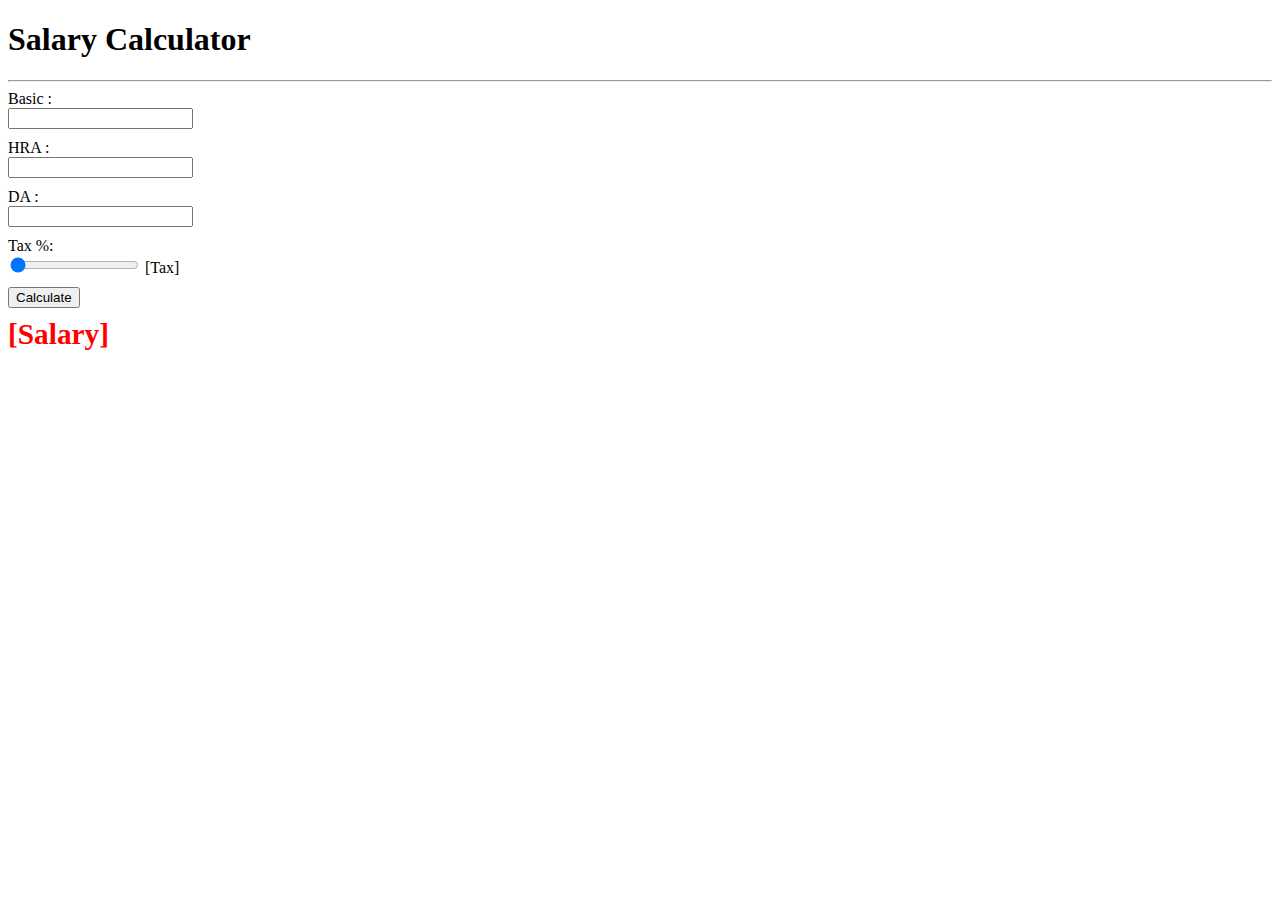
<file: Day-02/07-Modules/index.html>
<!DOCTYPE html>
<html lang="en">
<head>
    <meta charset="UTF-8">
    <title>Salary Calculator</title>
    <link rel="stylesheet" href="style.css">
    <script src="require.js" data-main="main.js"></script>
</head>
<body>

</body>
</html>
</file>
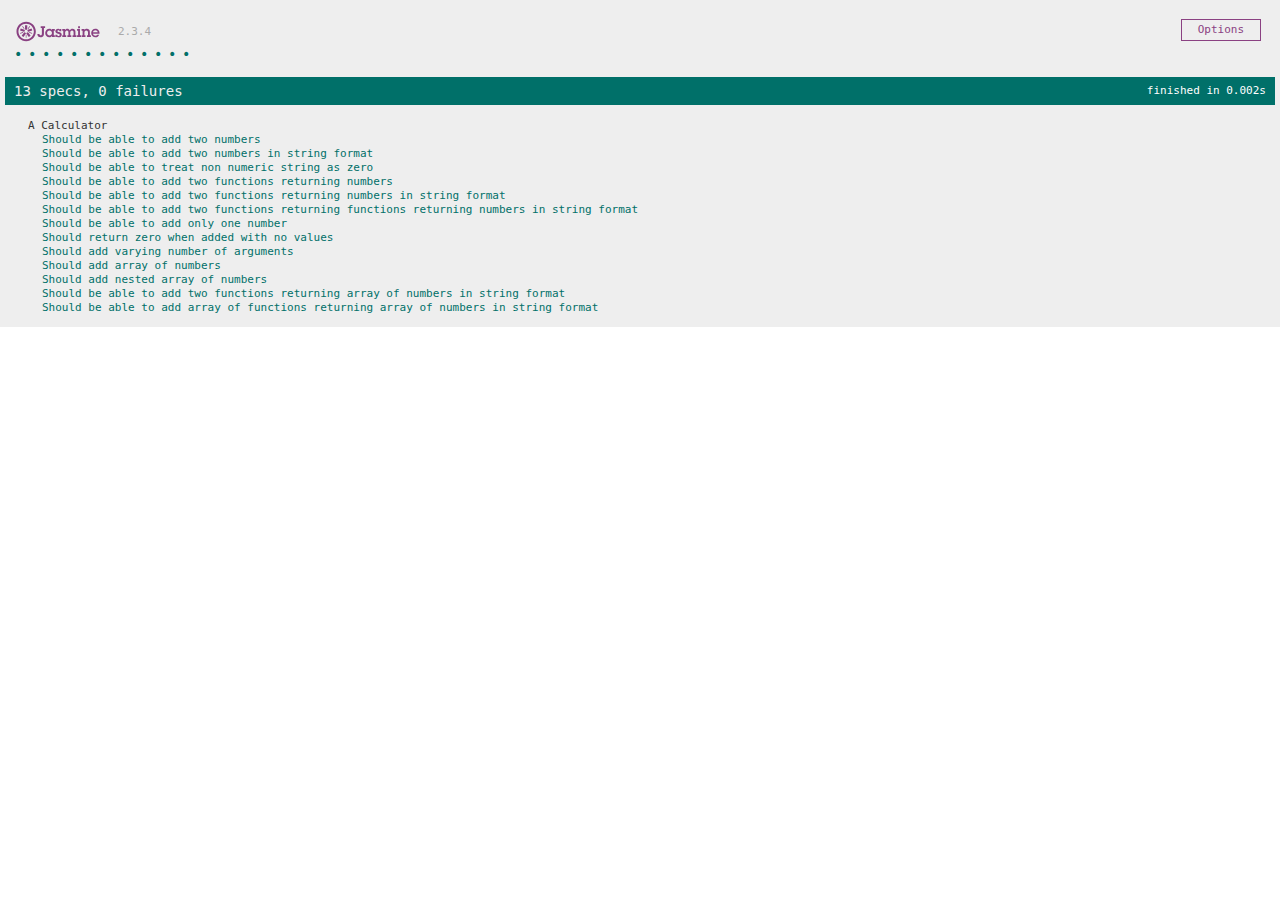
<file: Day-01/01-Language/SpecRunner.html>
<!DOCTYPE html>
<html>
<head>
  <meta charset="utf-8">
  <title>Jasmine Spec Runner v2.3.4</title>

  <link rel="shortcut icon" type="image/png" href="lib/jasmine-2.3.4/jasmine_favicon.png">
  <link rel="stylesheet" href="lib/jasmine-2.3.4/jasmine.css">

  <script src="lib/jasmine-2.3.4/jasmine.js"></script>
  <script src="lib/jasmine-2.3.4/jasmine-html.js"></script>
  <script src="lib/jasmine-2.3.4/boot.js"></script>

  <!-- include source files here... -->
  <script src="src/calculator.js"></script>
  
  <!-- include spec files here... -->
  <script src="spec/calculatorSpec.js"></script>

</head>

<body>
</body>
</html>
</file>
<file: Day-02/07-Modules/style.css>
.field{
            margin-bottom: 10px;
        }
        label{
            display: block;
        }
        #divResult {
            color : red;
            font-size: 22pt;
            font-weight: bold;
        }
        #salaryList{
            width: 60%;
        }
</file>
<file: Day-01/01-Language/lib/jasmine-2.3.4/jasmine.css>
body { overflow-y: scroll; }

.jasmine_html-reporter { background-color: #eee; padding: 5px; margin: -8px; font-size: 11px; font-family: Monaco, "Lucida Console", monospace; line-height: 14px; color: #333; }
.jasmine_html-reporter a { text-decoration: none; }
.jasmine_html-reporter a:hover { text-decoration: underline; }
.jasmine_html-reporter p, .jasmine_html-reporter h1, .jasmine_html-reporter h2, .jasmine_html-reporter h3, .jasmine_html-reporter h4, .jasmine_html-reporter h5, .jasmine_html-reporter h6 { margin: 0; line-height: 14px; }
.jasmine_html-reporter .banner, .jasmine_html-reporter .symbol-summary, .jasmine_html-reporter .summary, .jasmine_html-reporter .result-message, .jasmine_html-reporter .spec .description, .jasmine_html-reporter .spec-detail .description, .jasmine_html-reporter .alert .bar, .jasmine_html-reporter .stack-trace { padding-left: 9px; padding-right: 9px; }
.jasmine_html-reporter .banner { position: relative; }
.jasmine_html-reporter .banner .title { background: url('[data-uri]') no-repeat; background: url('[data-uri]') no-repeat, none; -moz-background-size: 100%; -o-background-size: 100%; -webkit-background-size: 100%; background-size: 100%; display: block; float: left; width: 90px; height: 25px; }
.jasmine_html-reporter .banner .version { margin-left: 14px; position: relative; top: 6px; }
.jasmine_html-reporter #jasmine_content { position: fixed; right: 100%; }
.jasmine_html-reporter .version { color: #aaa; }
.jasmine_html-reporter .banner { margin-top: 14px; }
.jasmine_html-reporter .duration { color: #fff; float: right; line-height: 28px; padding-right: 9px; }
.jasmine_html-reporter .symbol-summary { overflow: hidden; *zoom: 1; margin: 14px 0; }
.jasmine_html-reporter .symbol-summary li { display: inline-block; height: 8px; width: 14px; font-size: 16px; }
.jasmine_html-reporter .symbol-summary li.passed { font-size: 14px; }
.jasmine_html-reporter .symbol-summary li.passed:before { color: #007069; content: "\02022"; }
.jasmine_html-reporter .symbol-summary li.failed { line-height: 9px; }
.jasmine_html-reporter .symbol-summary li.failed:before { color: #ca3a11; content: "\d7"; font-weight: bold; margin-left: -1px; }
.jasmine_html-reporter .symbol-summary li.disabled { font-size: 14px; }
.jasmine_html-reporter .symbol-summary li.disabled:before { color: #bababa; content: "\02022"; }
.jasmine_html-reporter .symbol-summary li.pending { line-height: 17px; }
.jasmine_html-reporter .symbol-summary li.pending:before { color: #ba9d37; content: "*"; }
.jasmine_html-reporter .symbol-summary li.empty { font-size: 14px; }
.jasmine_html-reporter .symbol-summary li.empty:before { color: #ba9d37; content: "\02022"; }
.jasmine_html-reporter .run-options { float: right; margin-right: 5px; border: 1px solid #8a4182; color: #8a4182; position: relative; line-height: 20px; }
.jasmine_html-reporter .run-options .trigger { cursor: pointer; padding: 8px 16px; }
.jasmine_html-reporter .run-options .payload { position: absolute; display: none; right: -1px; border: 1px solid #8a4182; background-color: #eee; white-space: nowrap; padding: 4px 8px; }
.jasmine_html-reporter .run-options .payload.open { display: block; }
.jasmine_html-reporter .bar { line-height: 28px; font-size: 14px; display: block; color: #eee; }
.jasmine_html-reporter .bar.failed { background-color: #ca3a11; }
.jasmine_html-reporter .bar.passed { background-color: #007069; }
.jasmine_html-reporter .bar.skipped { background-color: #bababa; }
.jasmine_html-reporter .bar.errored { background-color: #ca3a11; }
.jasmine_html-reporter .bar.menu { background-color: #fff; color: #aaa; }
.jasmine_html-reporter .bar.menu a { color: #333; }
.jasmine_html-reporter .bar a { color: white; }
.jasmine_html-reporter.spec-list .bar.menu.failure-list, .jasmine_html-reporter.spec-list .results .failures { display: none; }
.jasmine_html-reporter.failure-list .bar.menu.spec-list, .jasmine_html-reporter.failure-list .summary { display: none; }
.jasmine_html-reporter .results { margin-top: 14px; }
.jasmine_html-reporter .summary { margin-top: 14px; }
.jasmine_html-reporter .summary ul { list-style-type: none; margin-left: 14px; padding-top: 0; padding-left: 0; }
.jasmine_html-reporter .summary ul.suite { margin-top: 7px; margin-bottom: 7px; }
.jasmine_html-reporter .summary li.passed a { color: #007069; }
.jasmine_html-reporter .summary li.failed a { color: #ca3a11; }
.jasmine_html-reporter .summary li.empty a { color: #ba9d37; }
.jasmine_html-reporter .summary li.pending a { color: #ba9d37; }
.jasmine_html-reporter .summary li.disabled a { color: #bababa; }
.jasmine_html-reporter .description + .suite { margin-top: 0; }
.jasmine_html-reporter .suite { margin-top: 14px; }
.jasmine_html-reporter .suite a { color: #333; }
.jasmine_html-reporter .failures .spec-detail { margin-bottom: 28px; }
.jasmine_html-reporter .failures .spec-detail .description { background-color: #ca3a11; }
.jasmine_html-reporter .failures .spec-detail .description a { color: white; }
.jasmine_html-reporter .result-message { padding-top: 14px; color: #333; white-space: pre; }
.jasmine_html-reporter .result-message span.result { display: block; }
.jasmine_html-reporter .stack-trace { margin: 5px 0 0 0; max-height: 224px; overflow: auto; line-height: 18px; color: #666; border: 1px solid #ddd; background: white; white-space: pre; }
</file>
